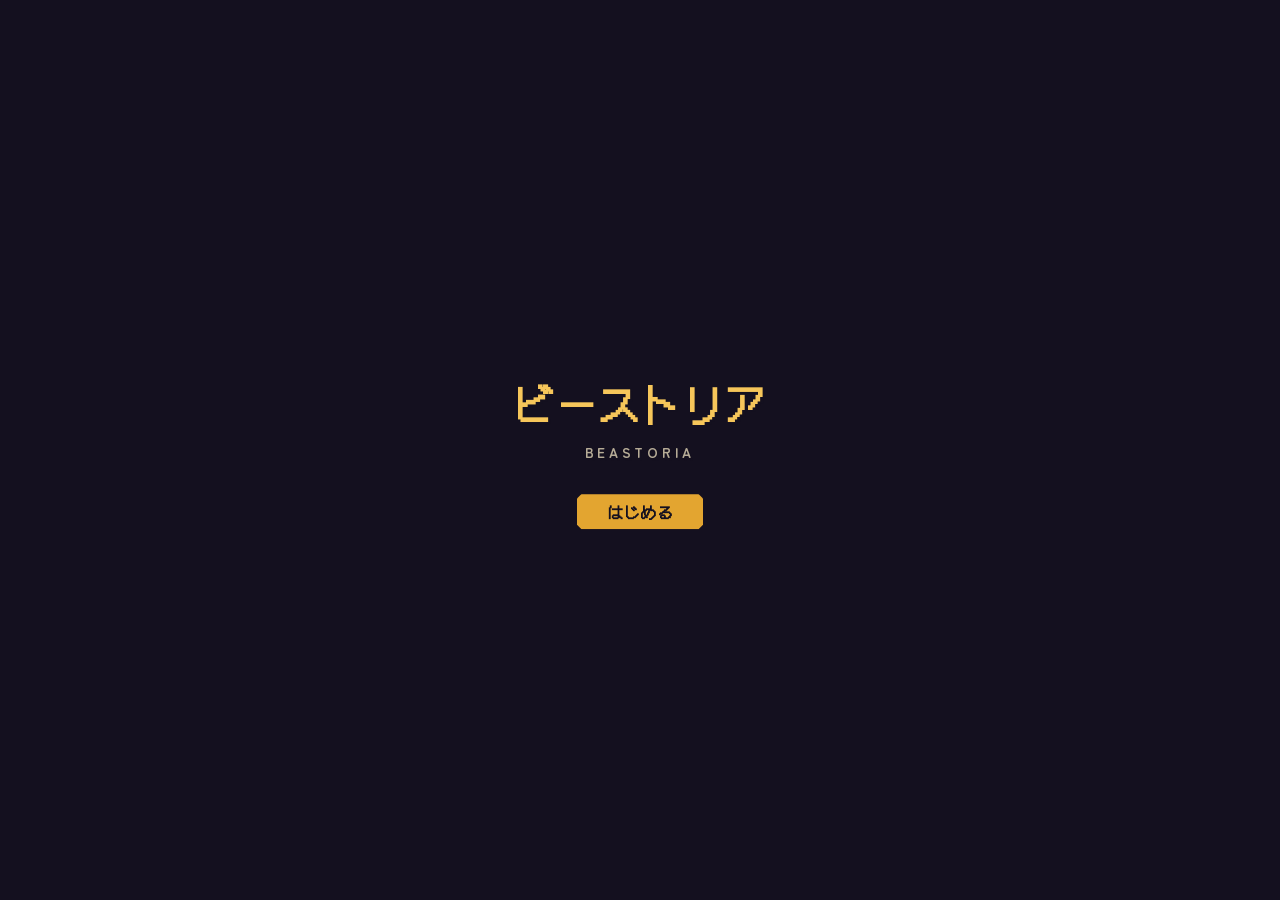
<file: index.html>
<!DOCTYPE html>
<html lang="ja">
<head>
<meta charset="UTF-8">
<meta name="viewport" content="width=device-width, initial-scale=1.0">
<title>ビーストリア</title>

<link rel="stylesheet" href="css/variables.css">
<link rel="stylesheet" href="css/base.css">

<link rel="stylesheet" href="css/layout/screen.css">
<link rel="stylesheet" href="css/layout/party.css">
<link rel="stylesheet" href="css/layout/battle.css">
<link rel="stylesheet" href="css/layout/map.css">
<link rel="stylesheet" href="css/layout/tablet.css">

<link rel="stylesheet" href="css/components/panel.css">
<link rel="stylesheet" href="css/components/buttons.css">
<link rel="stylesheet" href="css/components/badges.css">
<link rel="stylesheet" href="css/components/monster-card.css">
<link rel="stylesheet" href="css/components/party.css">
<link rel="stylesheet" href="css/components/battle.css">
<link rel="stylesheet" href="css/components/detail.css">
<link rel="stylesheet" href="css/components/map.css">
<link rel="stylesheet" href="css/components/map-select.css">
<link rel="stylesheet" href="css/components/save.css">
<link rel="stylesheet" href="css/components/shop.css">
<link rel="stylesheet" href="css/components/egg.css">
</head>
<body>

<div id="viewport-stage">
  <div id="viewport-frame">

    <div id="game-root">

      <!-- タイトル画面 -->
      <section class="screen" data-screen="title" style="justify-content:center; align-items:center;">
        <h1 class="logo">ビーストリア
          <span class="logo__sub">BEASTORIA</span>
        </h1>
        <div style="margin-top: var(--space-5); display:flex; flex-direction:column; gap: var(--space-2); align-items:center;">
          <button id="start-btn" class="btn">はじめる</button>
          <button id="continue-btn" class="btn btn--ghost" style="display:none;">つづきから</button>
        </div>
      </section>

      <!-- ロード画面 -->
      <section class="screen" data-screen="load">
        <div class="top-bar">
          <h2 style="font-size: var(--fs-lg);">つづきから</h2>
          <button id="load-back-btn" class="btn btn--ghost btn--sm">戻る</button>
        </div>
        <div id="load-slot-list" style="overflow-y: auto;"></div>
      </section>

      <!-- ホーム画面(スターター選択) -->
      <section class="screen" data-screen="home">
        <div class="top-bar">
          <h2 style="font-size: var(--fs-lg);">最初の仲間を選ぼう</h2>
          <span class="top-bar__label">STEP 1 / 1</span>
        </div>

        <div id="starter-grid" class="starter-grid"></div>

        <div class="screen-footer">
          <button id="confirm-starter-btn" class="btn" disabled>モンスターを選択してください</button>
        </div>
      </section>

      <!-- パーティ編成画面 -->
      <section class="screen" data-screen="party">
        <div class="top-bar">
          <h2 style="font-size: var(--fs-lg);">パーティ編成</h2>
          <div style="display:flex; gap: var(--space-1); flex-wrap: wrap; justify-content: flex-end;">
            <button id="save-open-btn" class="btn btn--ghost btn--sm">セーブ</button>
            <button id="egg-open-btn" class="btn btn--ghost btn--sm">タマゴ</button>
            <button id="shop-open-btn" class="btn btn--ghost btn--sm">商店</button>
            <button id="roster-open-btn" class="btn btn--ghost btn--sm">図鑑</button>
          </div>
        </div>

        <div class="party-lane">
          <span class="party-lane__label">前衛 FRONT(先に狙われる・攻撃力UP)</span>
          <div id="party-front" class="party-lane__row"></div>
        </div>

        <div class="party-lane">
          <span class="party-lane__label">後衛 BACK / 空き枠(狙われにくい・被ダメ軽減)</span>
          <div id="party-back" class="party-lane__row"></div>
        </div>

        <div class="screen-footer">
          <button id="party-done-btn" class="btn">編成を確定して探索へ</button>
        </div>
      </section>

      <!-- パーティへ追加(空き枠から所持モンスターを選ぶ) -->
      <section class="screen" data-screen="party-add">
        <div class="top-bar">
          <h2 style="font-size: var(--fs-lg);">仲間を選ぶ</h2>
          <button id="party-add-back-btn" class="btn btn--ghost btn--sm">戻る</button>
        </div>

        <div id="party-add-grid" class="starter-grid" style="overflow-y: auto;"></div>
      </section>

      <!-- マップ選択画面 -->
      <section class="screen" data-screen="map-select">
        <div class="top-bar">
          <h2 style="font-size: var(--fs-lg);">マップを選ぶ</h2>
          <button id="map-select-party-btn" class="btn btn--ghost btn--sm">編成へ</button>
        </div>

        <div id="map-select-list" style="overflow-y: auto;"></div>
      </section>

      <!-- 探索マップ画面 -->
      <section class="screen" data-screen="map">
        <div class="top-bar">
          <h2 id="map-title" style="font-size: var(--fs-lg);">探索</h2>
          <button id="map-select-btn" class="btn btn--ghost btn--sm">マップ選択</button>
        </div>

        <div id="map-path" class="map-path"></div>
      </section>

      <!-- 所持モンスター一覧・図鑑画面 -->
      <section class="screen" data-screen="roster">
        <div class="top-bar">
          <h2 style="font-size: var(--fs-lg);">図鑑</h2>
          <button id="roster-back-btn" class="btn btn--ghost btn--sm">戻る</button>
        </div>

        <div id="roster-grid" class="starter-grid" style="overflow-y: auto;"></div>
      </section>

      <!-- 商店画面 -->
      <section class="screen" data-screen="shop">
        <div class="top-bar">
          <h2 style="font-size: var(--fs-lg);">商店</h2>
          <button id="shop-back-btn" class="btn btn--ghost btn--sm">戻る</button>
        </div>

        <div id="shop-gold" class="shop-gold"></div>
        <div id="shop-list" style="overflow-y: auto;"></div>
      </section>

      <!-- タマゴ孵化画面 -->
      <section class="screen" data-screen="egg">
        <div class="top-bar">
          <h2 style="font-size: var(--fs-lg);">タマゴ</h2>
          <button id="egg-back-btn" class="btn btn--ghost btn--sm">戻る</button>
        </div>

        <div id="egg-body" style="overflow-y: auto;"></div>
      </section>

      <!-- セーブ画面 -->
      <section class="screen" data-screen="save">
        <div class="top-bar">
          <h2 style="font-size: var(--fs-lg);">セーブ</h2>
          <button id="save-back-btn" class="btn btn--ghost btn--sm">戻る</button>
        </div>
        <div id="save-slot-list" style="overflow-y: auto;"></div>
      </section>

      <!-- モンスター詳細画面(進化・異姿化) -->
      <section class="screen" data-screen="monster-detail">
        <div class="top-bar">
          <h2 style="font-size: var(--fs-lg);">モンスター詳細</h2>
          <button id="detail-back-btn" class="btn btn--ghost btn--sm">戻る</button>
        </div>

        <div id="monster-detail-body" style="overflow-y: auto;"></div>
      </section>

      <!-- バトル画面 -->
      <section class="screen" data-screen="battle">
        <div class="top-bar">
          <h2 style="font-size: var(--fs-lg);">バトル</h2>
          <button id="battle-pause-btn" class="btn btn--ghost btn--sm">一時停止</button>
        </div>

        <div class="battle-arena">
          <div id="battle-ally-lane" class="battle-lane"></div>
          <div id="battle-enemy-lane" class="battle-lane battle-lane--enemy"></div>
        </div>

        <div class="battle-bottom-bar">
          <div id="battle-log" class="battle-log"></div>
          <div id="battle-special-panel" class="battle-special-panel"></div>
        </div>

        <div class="screen-footer">
          <button id="battle-back-btn" class="btn" style="display:none;">パーティ編成へ戻る</button>
        </div>
      </section>

    </div>

  </div>
</div>

<script>
  // 開発者ツールが使えない環境(iPad等)でもエラーが見えるように、
  // 画面上に直接表示する。
  function showOnScreenError(message) {
    let box = document.getElementById('debug-error-box');
    if (!box) {
      box = document.createElement('div');
      box.id = 'debug-error-box';
      box.style.cssText = 'position:fixed;inset:0;z-index:99999;background:#1a0000;color:#ffb3b3;' +
        'font-family:monospace;font-size:13px;padding:16px;overflow:auto;white-space:pre-wrap;' +
        'line-height:1.5;';
      document.body.appendChild(box);
    }
    const line = document.createElement('div');
    line.style.cssText = 'border-bottom:1px solid #552222;padding-bottom:8px;margin-bottom:8px;';
    line.textContent = message;
    box.appendChild(line);
  }
  window.addEventListener('error', (e) => {
    showOnScreenError('[error] ' + e.message + '\n' + (e.filename || '') + ':' + (e.lineno || '') + ':' + (e.colno || ''));
  });
  window.addEventListener('unhandledrejection', (e) => {
    showOnScreenError('[unhandledrejection] ' + (e.reason && e.reason.stack ? e.reason.stack : e.reason));
  });
  window.__showOnScreenError = showOnScreenError;

  // 見張り役: 3秒経ってもどの画面も表示されていなければ、
  // (エラーが投げられていなくても)診断情報を強制的に表示する。
  setTimeout(() => {
    var active = document.querySelector('.screen.is-active');
    if (active) return; // 正常に表示されていれば何もしない

    var frame = document.getElementById('viewport-frame');
    var frameStyle = frame ? getComputedStyle(frame) : null;
    var info = [
      '3秒経っても画面が切り替わりませんでした。診断情報:',
      'window.innerWidth/innerHeight: ' + window.innerWidth + ' / ' + window.innerHeight,
      'devicePixelRatio: ' + window.devicePixelRatio,
      '#viewport-frame transform: ' + (frameStyle ? frameStyle.transform : '(要素が見つからない)'),
      '#viewport-frame width/height(style属性): ' + (frame ? frame.style.width + ' / ' + frame.style.height : '(要素が見つからない)'),
      '.screen要素の数: ' + document.querySelectorAll('.screen').length,
      'localStorage使用可否: ' + (function () {
        try { window.localStorage.setItem('__test', '1'); window.localStorage.removeItem('__test'); return 'OK'; }
        catch (e) { return 'NG: ' + e.message; }
      })(),
      'userAgent: ' + navigator.userAgent,
    ].join('\n');
    showOnScreenError(info);
  }, 3000);
</script>
<script type="module" src="js/main.js"></script>
</body>
</html>
</file>
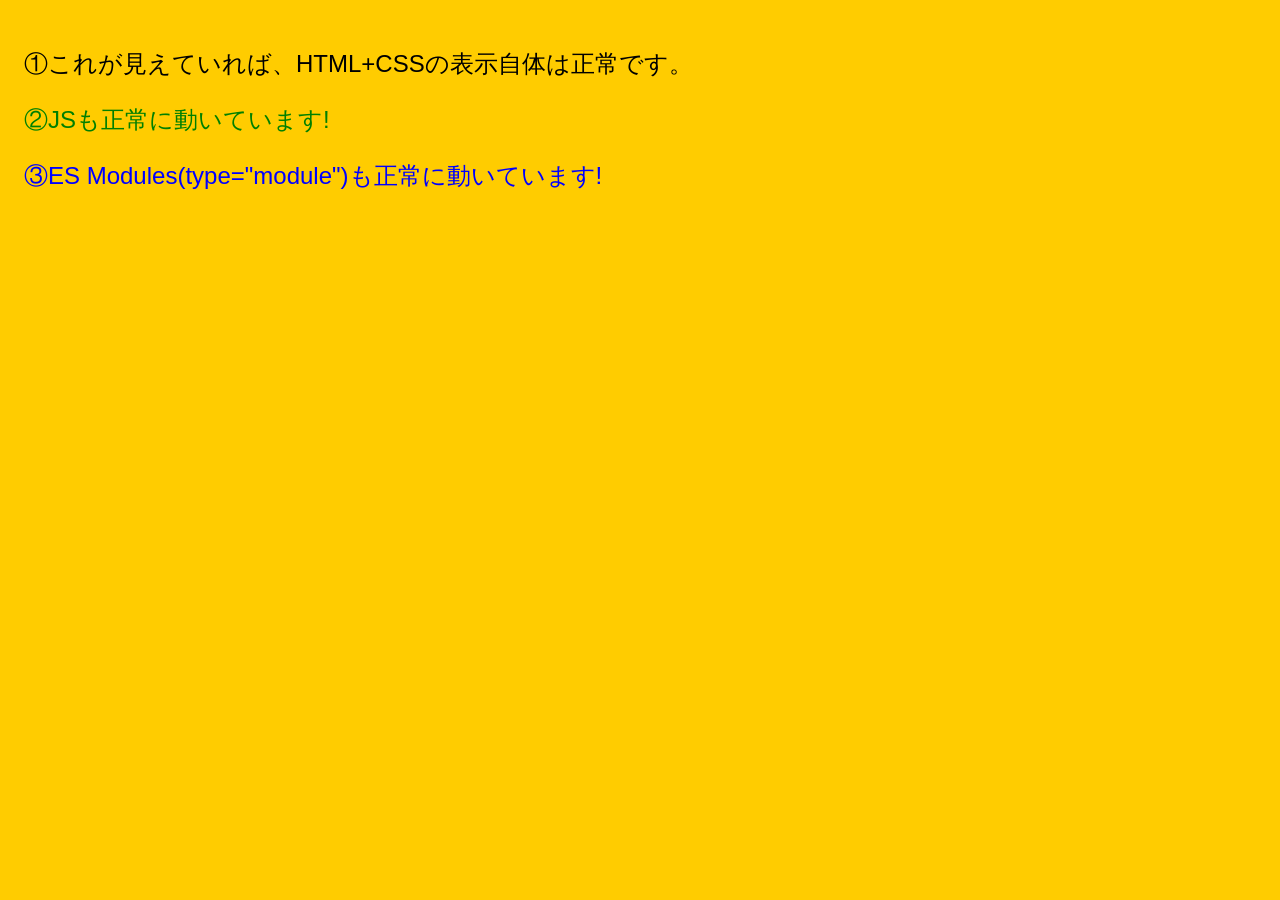
<file: test.html>
<!DOCTYPE html>
<html lang="ja">
<head>
<meta charset="UTF-8">
<meta name="viewport" content="width=device-width, initial-scale=1.0">
<title>テスト</title>
</head>
<body style="margin:0; background:#ffcc00; color:#000; font-size:24px; padding:24px; font-family:sans-serif;">

<p>①これが見えていれば、HTML+CSSの表示自体は正常です。</p>

<p id="js-result">②まだJSは実行されていません</p>

<script>
  document.getElementById('js-result').textContent = '②JSも正常に動いています!';
  document.getElementById('js-result').style.color = 'green';
</script>

<script type="module">
  document.body.insertAdjacentHTML('beforeend', '<p style="color:blue;">③ES Modules(type="module")も正常に動いています!</p>');
</script>

</body>
</html>
</file>
<file: css/variables.css>
/* ============================================================
   variables.css
   ビーストリア — デザイントークン定義
   ============================================================ */

:root {
  /* --- カラー: 夜の遺跡をイメージした紫紺ベース --- */
  --color-void: #14101f;        /* 背景(最深部) */
  --color-panel: #221b33;       /* パネル背景 */
  --color-panel-raised: #2c2342;/* パネル(強調時) */
  --color-line: #4a3b66;        /* 罫線・輪郭 */
  --color-line-bright: #7a63a8; /* 罫線(アクティブ) */
  --color-parchment: #f3e9d2;   /* 主要テキスト(古紙色) */
  --color-parchment-dim: #b6ac97; /* 副次テキスト */
  --color-gold: #e3a530;        /* アクセント・CTA・レア度 */
  --color-gold-bright: #f6c65a;

  /* --- 属性カラー(10属性) --- */
  --color-fire: #e2503a;
  --color-water: #3d95c9;
  --color-forest: #4f9b52;
  --color-thunder: #d9c72e;
  --color-ice: #8fd8e8;
  --color-earth: #8a6a42;
  --color-wind: #7fcbb0;
  --color-light: #f2e9c9;
  --color-dark: #6b4a8a;
  --color-attr-void: #b8b0c8;

  /* --- タイポグラフィ --- */
  --font-display: 'DotGothic16', 'MS Gothic', monospace; /* ロゴ・見出し(ドット文字) */
  --font-body: 'Zen Maru Gothic', 'Hiragino Maru Gothic ProN', sans-serif; /* 本文 */
  --font-mono: 'DotGothic16', 'Consolas', monospace; /* ステータス数値 */

  --fs-xs: 0.72rem;
  --fs-sm: 0.85rem;
  --fs-md: 1rem;
  --fs-lg: 1.35rem;
  --fs-xl: 2rem;
  --fs-xxl: 2.8rem;

  /* --- スペーシング --- */
  --space-1: 4px;
  --space-2: 8px;
  --space-3: 16px;
  --space-4: 24px;
  --space-5: 40px;

  /* --- ノッチ(額縁の切り欠き)サイズ --- */
  --notch: 10px;

  /* --- モーション --- */
  --ease-pixel: steps(4, end);
}
</file>
<file: css/base.css>
/* ============================================================
   base.css
   リセット & 基本タイポグラフィ
   ============================================================ */

@import url('https://fonts.googleapis.com/css2?family=DotGothic16&family=Zen+Maru+Gothic:wght@400;500;700&display=swap');

*, *::before, *::after {
  box-sizing: border-box;
}

html, body {
  margin: 0;
  padding: 0;
  height: 100%;
}

body {
  background: var(--color-void);
  color: var(--color-parchment);
  font-family: var(--font-body);
  font-size: var(--fs-md);
  line-height: 1.6;
  overflow: hidden;
  /* うっすらとした走査線でレトロ感を演出(控えめに) */
  background-image:
    repeating-linear-gradient(
      to bottom,
      rgba(255, 255, 255, 0.015) 0px,
      rgba(255, 255, 255, 0.015) 1px,
      transparent 1px,
      transparent 3px
    );
}

h1, h2, h3 {
  font-family: var(--font-display);
  letter-spacing: 0.04em;
  margin: 0;
}

button {
  font-family: var(--font-body);
  cursor: pointer;
}

ul {
  list-style: none;
  margin: 0;
  padding: 0;
}

img {
  image-rendering: pixelated;
  image-rendering: crisp-edges;
}

:focus-visible {
  outline: 2px solid var(--color-gold-bright);
  outline-offset: 2px;
}

@media (prefers-reduced-motion: reduce) {
  *, *::before, *::after {
    animation-duration: 0.001ms !important;
    transition-duration: 0.001ms !important;
  }
}
</file>
<file: css/layout/screen.css>
/* ============================================================
   screen.css
   画面フィッティング(基準解像度をJSでスケール)と、
   画面(スクリーン)の切り替え・共通チャンプ(top-bar等)
   ============================================================ */

#viewport-stage {
  position: fixed;
  inset: 0;
  display: flex;
  align-items: center;
  justify-content: center;
  background: var(--color-void);
  overflow: hidden;
}

#viewport-frame {
  width: var(--design-w, 414px);
  height: var(--design-h, 896px);
  transform-origin: center center;
  position: relative;
  flex-shrink: 0;
}

#game-root {
  position: absolute;
  inset: 0;
  display: flex;
  flex-direction: column;
}

.screen {
  position: absolute;
  inset: 0;
  display: none;
  flex-direction: column;
  padding: var(--space-4);
  opacity: 0;
  transition: opacity 0.25s ease;
}

.screen.is-active {
  display: flex;
  opacity: 1;
}

.top-bar {
  display: flex;
  justify-content: space-between;
  align-items: center;
  margin-bottom: var(--space-4);
}

.top-bar__label {
  font-family: var(--font-mono);
  font-size: var(--fs-xs);
  color: var(--color-parchment-dim);
}

.screen-footer {
  margin-top: auto;
  display: flex;
  justify-content: center;
}

.starter-grid {
  display: grid;
  grid-template-columns: repeat(3, 1fr);
  gap: var(--space-3);
  margin-top: var(--space-4);
}

@media (max-width: 560px) {
  .starter-grid {
    grid-template-columns: 1fr;
  }
}
</file>
<file: css/layout/party.css>
/* ============================================================
   party.css (layout)
   パーティ編成レーン(前衛/後衛)のグリッド配置
   ============================================================ */

.party-lane {
  margin-bottom: var(--space-4);
}

.party-lane__label {
  font-family: var(--font-mono);
  font-size: var(--fs-xs);
  color: var(--color-parchment-dim);
  margin-bottom: var(--space-2);
  display: block;
}

.party-lane__row {
  display: grid;
  grid-template-columns: repeat(4, 1fr);
  gap: var(--space-2);
  min-height: 120px;
}

@media (max-width: 560px) {
  .party-lane__row {
    grid-template-columns: repeat(2, 1fr);
  }
}
</file>
<file: css/layout/battle.css>
/* ============================================================
   battle.css (layout)
   バトル画面: 上=味方(左)/敵(右)のバトルフィールド、
   下段は左にログ・中央〜右に獣魂技の操作パネル。
   ============================================================ */

.battle-arena {
  display: flex;
  justify-content: space-between;
  gap: var(--space-3);
  flex: 1;
  min-height: 0;
}

.battle-lane {
  display: flex;
  flex-direction: column;
  gap: var(--space-2);
  width: 47%;
  overflow-y: auto;
}

.battle-lane--enemy {
  align-items: flex-end;
}

.battle-bottom-bar {
  display: flex;
  gap: var(--space-2);
  margin-top: var(--space-2);
  border-top: 2px solid var(--color-line);
  padding-top: var(--space-2);
  min-height: 110px;
}

.battle-log {
  width: 42%;
  height: 110px;
  overflow-y: auto;
  font-family: var(--font-mono);
  font-size: var(--fs-xs);
  color: var(--color-parchment-dim);
}

.battle-log__line {
  padding: 2px 0;
}

.battle-special-panel {
  flex: 1;
  display: flex;
  flex-direction: column;
  align-items: center;
  justify-content: center;
  gap: var(--space-2);
  text-align: center;
}
</file>
<file: css/layout/map.css>
/* ============================================================
   map.css (layout)
   探索マップの縦一本道・分岐段のレイアウト
   ============================================================ */

.map-path {
  display: flex;
  flex-direction: column;
  align-items: center;
  gap: 0;
  overflow-y: auto;
  flex: 1;
  padding: var(--space-2) 0;
}

.map-node {
  width: 100%;
  max-width: 260px;
}

.map-tier {
  display: flex;
  justify-content: center;
  align-items: stretch;
  gap: var(--space-3);
  width: 100%;
}

.map-tier--branch .map-node {
  max-width: 150px;
}

.map-connector {
  width: 2px;
  height: 28px;
  background: var(--color-line);
}

.map-connector--cleared {
  background: var(--color-gold);
}
</file>
<file: css/layout/tablet.css>
/* ============================================================
   tablet.css
   タブレット(iPad等)向けの広々としたレイアウト調整

   viewport.jsがbody.is-tabletクラスを付け外しする。
   基準解像度自体もタブレット時は正方形寄り(900×1200)になるため、
   ここではその広い横幅を活かすための列数・余白の調整のみ行う。
   ============================================================ */

body.is-tablet {
  --fs-xs: 0.95rem;
  --fs-sm: 1.15rem;
  --fs-md: 1.35rem;
  --fs-lg: 1.85rem;
  --fs-xl: 2.4rem;
  --fs-xxl: 3.4rem;
  --space-3: 20px;
  --space-4: 32px;
}

body.is-tablet .screen {
  padding: var(--space-5);
}

body.is-tablet .starter-grid {
  gap: var(--space-4);
}

body.is-tablet #roster-grid.starter-grid,
body.is-tablet #party-add-grid.starter-grid {
  grid-template-columns: repeat(4, 1fr);
}

body.is-tablet .map-node {
  max-width: 340px;
}

body.is-tablet .map-tier--branch .map-node {
  max-width: 220px;
}

body.is-tablet .battle-special-panel__btn {
  max-width: 320px;
}

body.is-tablet .monster-card__sprite,
body.is-tablet .monster-card__sprite--locked {
  width: 88px;
  height: 88px;
}
</file>
<file: css/components/panel.css>
/* ============================================================
   panel.css
   シグネチャー要素:「額縁ウィンドウ」— 四隅を斜めに切り欠いた
   ドット絵RPG風のパネル。ビーストリア全体でこの形状を統一使用する。
   ============================================================ */

.panel {
  --n: var(--notch);
  background: var(--color-panel);
  border: 2px solid var(--color-line);
  clip-path: polygon(
    var(--n) 0, calc(100% - var(--n)) 0,
    100% var(--n), 100% calc(100% - var(--n)),
    calc(100% - var(--n)) 100%, var(--n) 100%,
    0 calc(100% - var(--n)), 0 var(--n)
  );
  padding: var(--space-3);
}

.panel--raised {
  background: var(--color-panel-raised);
  border-color: var(--color-line-bright);
}

/* ロゴ */
.logo {
  font-size: var(--fs-xxl);
  color: var(--color-gold-bright);
  text-align: center;
  text-shadow: 3px 3px 0 var(--color-void);
}

.logo__sub {
  display: block;
  font-family: var(--font-body);
  font-size: var(--fs-sm);
  color: var(--color-parchment-dim);
  letter-spacing: 0.3em;
  margin-top: var(--space-2);
}
</file>
<file: css/components/buttons.css>
/* ============================================================
   buttons.css
   ボタン(額縁ボタン)
   ============================================================ */

.btn {
  --n: 6px;
  background: var(--color-gold);
  color: var(--color-void);
  border: none;
  font-family: var(--font-display);
  font-size: var(--fs-md);
  font-weight: bold;
  padding: var(--space-2) var(--space-5);
  clip-path: polygon(
    var(--n) 0, calc(100% - var(--n)) 0,
    100% var(--n), 100% calc(100% - var(--n)),
    calc(100% - var(--n)) 100%, var(--n) 100%,
    0 calc(100% - var(--n)), 0 var(--n)
  );
  transition: transform 0.1s var(--ease-pixel), background 0.15s ease;
}

.btn:hover {
  background: var(--color-gold-bright);
  transform: translateY(-2px);
}

.btn:active {
  transform: translateY(1px);
}

.btn:disabled {
  background: var(--color-line);
  color: var(--color-parchment-dim);
  cursor: not-allowed;
  transform: none;
}

.btn--ghost {
  background: transparent;
  color: var(--color-parchment-dim);
  border: 2px solid var(--color-line);
}

.btn--ghost:hover {
  background: var(--color-panel-raised);
  color: var(--color-parchment);
}

.btn--sm {
  font-size: var(--fs-xs);
  padding: 4px var(--space-2);
}

.btn--special {
  background: var(--color-gold-bright);
  animation: pulse-glow 1.1s ease-in-out infinite;
}

/* 「挑戦できる/発動できる」を示す共通の光る演出。
   btn--special と map-node--current の両方から使われる。 */
@keyframes pulse-glow {
  0%, 100% { box-shadow: 0 0 0 0 rgba(246, 198, 90, 0.5); }
  50% { box-shadow: 0 0 0 6px rgba(246, 198, 90, 0); }
}
</file>
<file: css/components/badges.css>
/* ============================================================
   badges.css
   レア度(★/✦)・属性バッジ
   ============================================================ */

.rarity {
  font-family: var(--font-mono);
  color: var(--color-gold);
  font-size: var(--fs-sm);
  letter-spacing: 1px;
}

.attr-badge {
  display: inline-flex;
  align-items: center;
  gap: 4px;
  font-family: var(--font-mono);
  font-size: var(--fs-xs);
  padding: 2px var(--space-2);
  border-radius: 2px;
  color: var(--color-void);
  font-weight: bold;
}

.attr-badge--fire    { background: var(--color-fire); }
.attr-badge--water   { background: var(--color-water); }
.attr-badge--forest  { background: var(--color-forest); }
.attr-badge--thunder { background: var(--color-thunder); }
.attr-badge--ice     { background: var(--color-ice); }
.attr-badge--earth   { background: var(--color-earth); color: var(--color-parchment); }
.attr-badge--wind    { background: var(--color-wind); }
.attr-badge--light   { background: var(--color-light); }
.attr-badge--dark    { background: var(--color-dark); color: var(--color-parchment); }
.attr-badge--void    { background: var(--color-attr-void); }
</file>
<file: css/components/monster-card.css>
/* ============================================================
   monster-card.css
   モンスターカード(スターター選択・図鑑・パーティ追加で共通使用)
   ============================================================ */

.monster-card {
  display: flex;
  flex-direction: column;
  align-items: center;
  gap: var(--space-2);
  text-align: center;
  cursor: pointer;
  transition: transform 0.15s var(--ease-pixel);
}

.monster-card:hover,
.monster-card.is-selected {
  transform: translateY(-4px);
}

.monster-card.is-selected .panel {
  border-color: var(--color-gold-bright);
  box-shadow: 0 0 0 2px var(--color-gold-bright) inset;
}

.monster-card__sprite {
  width: 64px;
  height: 64px;
  image-rendering: pixelated;
  display: block;
  margin: 0 auto var(--space-2);
}

.monster-card__name {
  font-family: var(--font-display);
  font-size: var(--fs-sm);
}

.monster-card__type {
  font-size: var(--fs-xs);
  color: var(--color-parchment-dim);
}

.monster-card--locked .panel {
  opacity: 0.5;
}

.monster-card__sprite--locked {
  width: 64px;
  height: 64px;
  display: flex;
  align-items: center;
  justify-content: center;
  margin: 0 auto var(--space-2);
  font-family: var(--font-display);
  font-size: var(--fs-lg);
  color: var(--color-parchment-dim);
  border: 2px dashed var(--color-line);
}
</file>
<file: css/components/party.css>
/* ============================================================
   party.css
   パーティ編成スロット
   ============================================================ */

.party-slot {
  display: flex;
  flex-direction: column;
  align-items: center;
  gap: var(--space-2);
  text-align: center;
}

.party-slot--empty {
  justify-content: center;
  align-items: center;
  min-height: 110px;
  border-style: dashed;
  cursor: pointer;
}

.party-slot--empty:hover {
  border-color: var(--color-gold-bright);
  background: var(--color-panel-raised);
}

.party-slot__placeholder {
  font-size: var(--fs-xs);
  color: var(--color-parchment-dim);
}

.party-slot__controls {
  display: flex;
  flex-direction: column;
  gap: 4px;
  width: 100%;
}
</file>
<file: css/components/battle.css>
/* ============================================================
   battle.css
   バトルユニットカード・各種バー(HP/獣魂技ゲージ/EXP)
   ============================================================ */

.unit-card {
  width: 100%;
  padding: var(--space-2);
  display: flex;
  flex-direction: column;
  gap: 4px;
}

.unit-card--down {
  opacity: 0.4;
}

.unit-card__head {
  display: flex;
  justify-content: space-between;
  align-items: center;
}

.unit-card__name {
  font-family: var(--font-display);
  font-size: var(--fs-sm);
}

.unit-card__ko {
  font-size: var(--fs-xs);
  color: var(--color-fire);
}

.unit-card__ready {
  font-size: var(--fs-xs);
  color: var(--color-gold-bright);
  font-family: var(--font-mono);
  animation: pulse-glow 1.1s ease-in-out infinite;
}

.battle-special-panel__hint {
  font-size: var(--fs-xs);
  color: var(--color-parchment-dim);
  padding: 0 var(--space-2);
}

.battle-special-panel__btn {
  display: flex;
  flex-direction: column;
  align-items: center;
  gap: 2px;
  line-height: 1.3;
  width: 100%;
  max-width: 220px;
}

.battle-special-panel__caster {
  font-size: var(--fs-xs);
  opacity: 0.8;
}

.battle-special-panel__move {
  font-family: var(--font-display);
  font-size: var(--fs-sm);
}

.bar {
  height: 8px;
  background: var(--color-void);
  border: 1px solid var(--color-line);
}

.bar__fill {
  height: 100%;
  background: var(--color-forest);
  transition: width 0.2s ease;
}

.bar--gauge .bar__fill {
  background: var(--color-gold);
}

.bar--xp .bar__fill {
  background: var(--color-water);
}

.bar__label {
  font-family: var(--font-mono);
  font-size: 0.6rem;
  color: var(--color-parchment-dim);
}

.detail-level {
  font-family: var(--font-mono);
  font-size: var(--fs-sm);
  color: var(--color-gold);
  margin-top: var(--space-1);
}
</file>
<file: css/components/detail.css>
/* ============================================================
   detail.css
   モンスター詳細画面(ステータス一覧・進化/異姿化セクション)
   ============================================================ */

.monster-detail__main {
  display: flex;
  flex-direction: column;
  align-items: center;
  gap: var(--space-2);
  text-align: center;
  margin-bottom: var(--space-3);
}

.stat-list {
  display: grid;
  grid-template-columns: repeat(2, 1fr);
  gap: var(--space-1) var(--space-3);
  margin-top: var(--space-2);
  width: 100%;
}

.stat-list li {
  display: flex;
  justify-content: space-between;
  font-family: var(--font-mono);
  font-size: var(--fs-sm);
  color: var(--color-parchment-dim);
  border-bottom: 1px dashed var(--color-line);
  padding-bottom: 2px;
}

.stat-list li span {
  color: var(--color-parchment);
}

.stat-list__iv {
  font-style: normal;
  font-size: 0.7em;
  color: var(--color-parchment-dim);
}

.monster-detail__section {
  margin-bottom: var(--space-3);
}

.section-title {
  font-size: var(--fs-sm);
  color: var(--color-gold);
  margin-bottom: var(--space-2);
}

.detail-note {
  font-size: var(--fs-xs);
  color: var(--color-parchment-dim);
  margin: 0 0 var(--space-2);
}

.synthesis-item {
  display: flex;
  flex-direction: column;
  align-items: center;
  gap: var(--space-1);
  text-align: center;
  margin-bottom: var(--space-2);
}
</file>
<file: css/components/map.css>
/* ============================================================
   map.css
   探索マップノード
   ============================================================ */

.map-node__panel {
  display: flex;
  flex-direction: column;
  align-items: center;
  gap: 2px;
  text-align: center;
  cursor: default;
}

.map-node__icon {
  font-size: var(--fs-lg);
}

.map-node__label {
  font-family: var(--font-display);
  font-size: var(--fs-sm);
}

.map-node__type,
.map-node__status {
  font-size: var(--fs-xs);
  color: var(--color-parchment-dim);
}

.map-node--locked .map-node__panel {
  opacity: 0.45;
  border-style: dashed;
}

.map-node--current .map-node__panel {
  cursor: pointer;
  border-color: var(--color-gold-bright);
  animation: pulse-glow 1.4s ease-in-out infinite;
}

.map-node--current .map-node__status {
  color: var(--color-gold-bright);
}

.map-node--cleared .map-node__panel {
  border-color: var(--color-line);
}

.map-node--cleared .map-node__status {
  color: var(--color-forest);
}

.map-node--replayable .map-node__panel {
  cursor: pointer;
  border-color: var(--color-forest);
}

.map-node--replayable .map-node__status {
  color: var(--color-forest);
}

.map-node--replayable .map-node__panel:hover {
  border-color: var(--color-gold-bright);
}
</file>
<file: css/components/map-select.css>
/* ============================================================
   map-select.css
   マップ選択画面
   ============================================================ */

.map-select-item {
  margin-bottom: var(--space-3);
  cursor: pointer;
}

.map-select-item__name {
  font-family: var(--font-display);
  font-size: var(--fs-md);
  color: var(--color-gold-bright);
}

.map-select-item__status {
  font-family: var(--font-mono);
  font-size: var(--fs-xs);
  color: var(--color-parchment-dim);
  margin-top: var(--space-1);
}

.map-select-item--locked {
  opacity: 0.45;
  cursor: not-allowed;
}
</file>
<file: css/components/save.css>
/* ============================================================
   save.css
   セーブ/ロード画面のスロット表示
   ============================================================ */

.save-slot-item {
  display: flex;
  flex-direction: column;
  align-items: center;
  gap: var(--space-2);
  text-align: center;
  margin-bottom: var(--space-3);
}

.save-slot-item__label {
  font-family: var(--font-display);
  font-size: var(--fs-md);
  color: var(--color-gold-bright);
}

.save-slot-item__summary {
  font-family: var(--font-mono);
  font-size: var(--fs-xs);
  color: var(--color-parchment-dim);
  line-height: 1.6;
}

.save-slot-item__summary--empty {
  opacity: 0.5;
}
</file>
<file: css/components/shop.css>
/* ============================================================
   shop.css
   商店画面
   ============================================================ */

.shop-item {
  display: flex;
  flex-direction: column;
  align-items: center;
  gap: var(--space-1);
  text-align: center;
  margin-bottom: var(--space-2);
}

.shop-item__stock,
.shop-item__price {
  font-family: var(--font-mono);
  font-size: var(--fs-xs);
  color: var(--color-parchment-dim);
}

.shop-gold {
  font-family: var(--font-mono);
  font-size: var(--fs-sm);
  color: var(--color-gold);
  text-align: center;
  margin-bottom: var(--space-3);
}
</file>
<file: css/components/egg.css>
/* ============================================================
   egg.css
   タマゴ孵化画面
   ============================================================ */

.egg-panel {
  display: flex;
  flex-direction: column;
  align-items: center;
  gap: var(--space-2);
  text-align: center;
  margin-bottom: var(--space-3);
}

.egg-panel__count {
  font-family: var(--font-mono);
  font-size: var(--fs-sm);
  color: var(--color-parchment-dim);
}

.egg-result {
  display: flex;
  flex-direction: column;
  align-items: center;
  gap: var(--space-2);
  text-align: center;
}

.egg-result__label {
  font-family: var(--font-display);
  color: var(--color-gold-bright);
  font-size: var(--fs-md);
}
</file>
